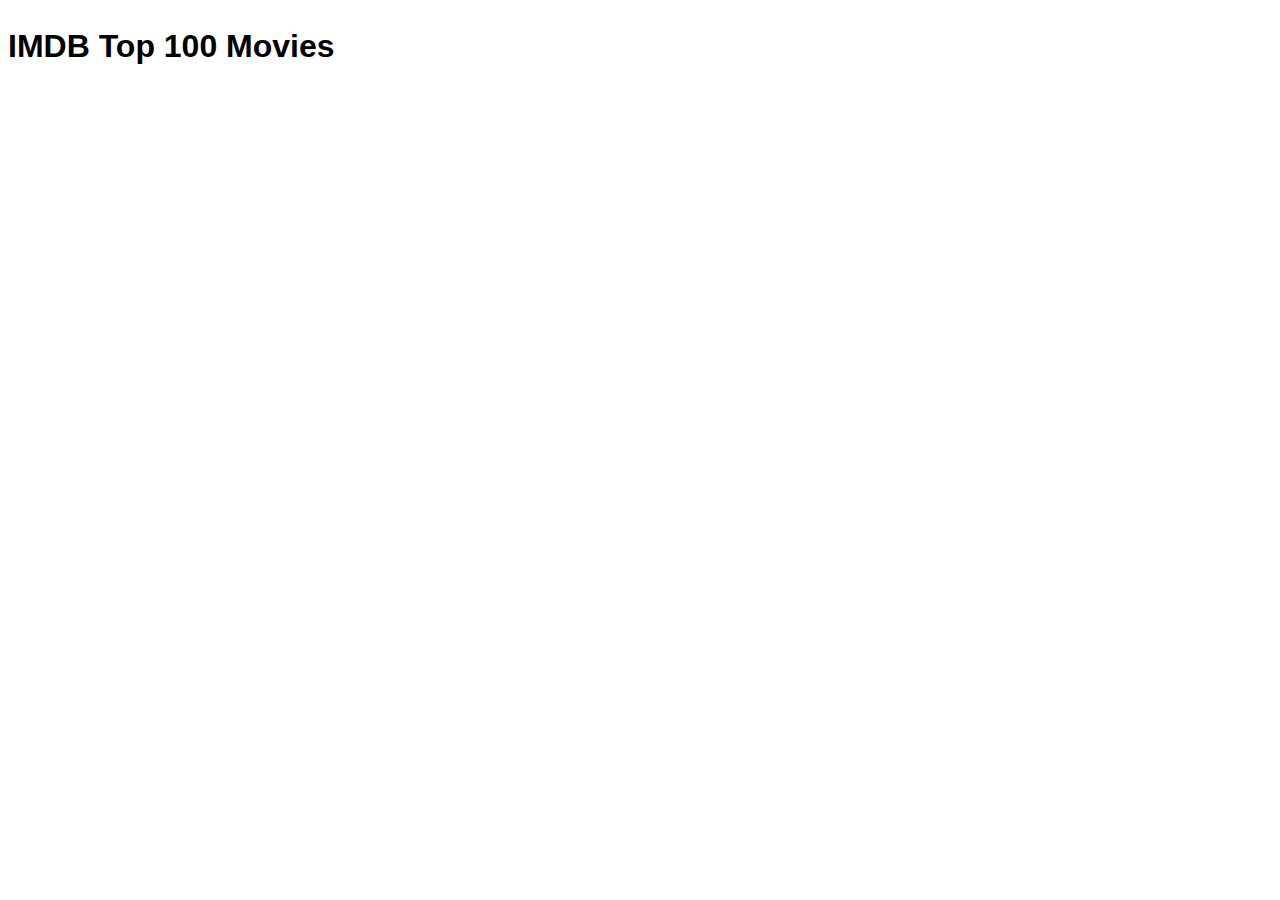
<file: sample.html>
<!DOCTYPE html>
<html lang="en">
<head>
    <meta charset="UTF-8">
    <meta name="viewport" content="width=device-width, initial-scale=1.0">
    <title>Top 100 Movies</title>
    <style>
        body {
            font-family: Arial, sans-serif;
            line-height: 1.6;
        }
        #movie {
            display: flex;
            flex-wrap: wrap;
            gap: 20px;
        }
        .movie-card {
            width: 200px;
            border: 1px solid #ccc;
            border-radius: 8px;
            padding: 10px;
            text-align: center;
        }
        .movie-card img {
            width: 100%;
            border-radius: 8px;
        }
    </style>
</head>
<body>
    <h1>IMDB Top 100 Movies</h1>
    <div id="movie"></div>

    <script>
        async function fetchAllMovies() {
            const url = 'https://imdb-top-100-movies.p.rapidapi.com/';
            const options = {
                method: 'GET',
                headers: {
                      'X-RapidAPI-Key': '35cd193881mshab5e0aa6cadaaf5p1493f2jsna57e99dfcf7b',
            'X-RapidAPI-Host': 'imdb-top-100-movies.p.rapidapi.com'
                }
            };

            try {
                const response = await fetch(url, options); // Fetching all movies
                if (!response.ok) {
                    throw new Error(`HTTP error! status: ${response.status}`);
                }

                const movies = await response.json(); // Parse JSON response
                displayAllMovies(movies); // Display all movies
                console.log(movies)
            } catch (error) {
                console.error('Error fetching movie data:', error);
            }
        }

        function displayAllMovies(movies) {
            const movieContainer = document.getElementById('movie');
            movieContainer.innerHTML = movies
                .map(movie => `
                    <div class="movie-card">
                        <img src="${movie.image}" alt="${movie.title}">
                        <h3>${movie.title}</h3>
                        <p><strong>Year:</strong> ${movie.year}</p>
                        <p><strong>Rating:</strong> ${movie.rating}</p>
                    </div>
                `)
                .join(''); // Render all movie cards
        }

        // Call the function to fetch and display all 100 movies
        fetchAllMovies();
    </script>
</body>
</html>
</file>
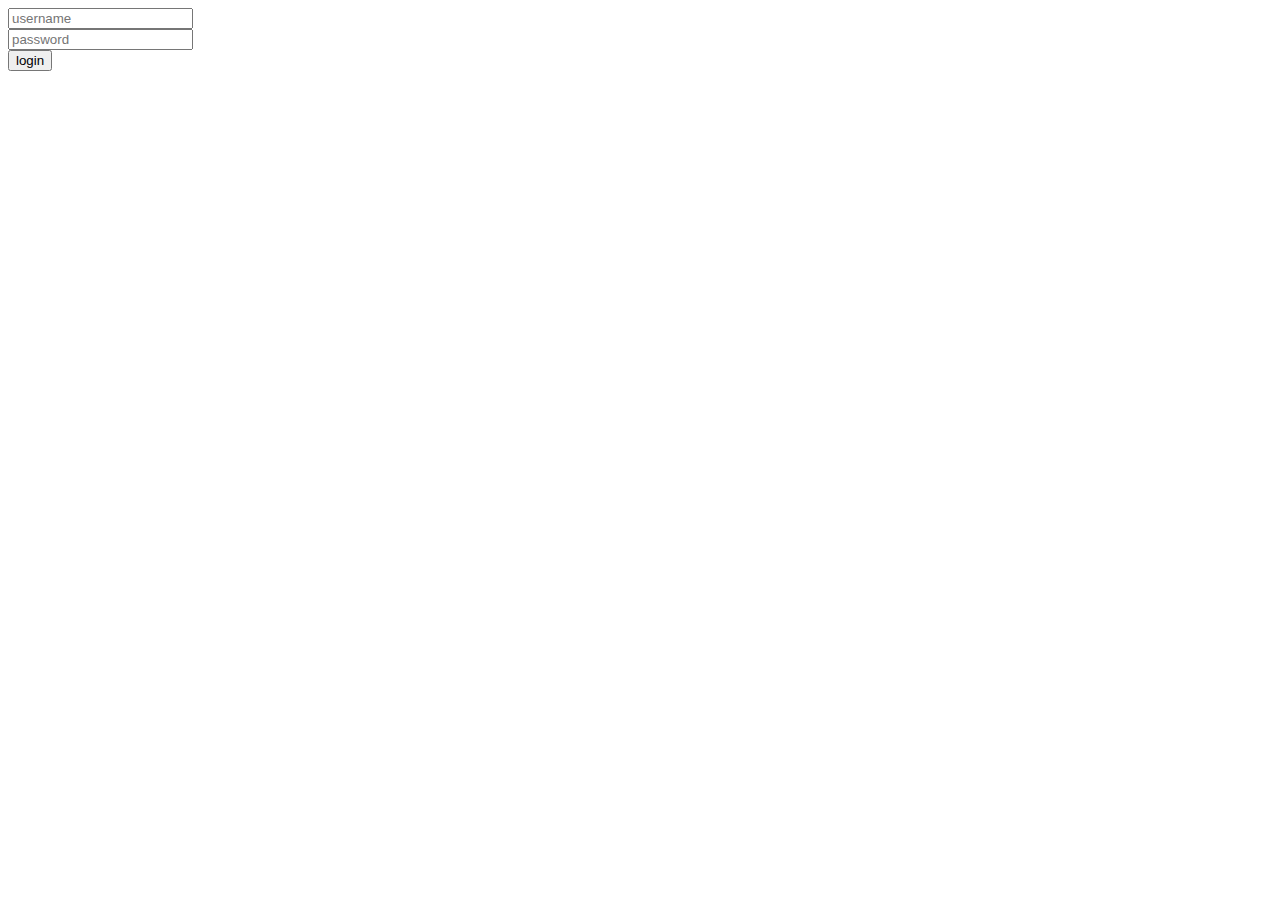
<file: netflix/login.html>
<!DOCTYPE html>
<html lang="en">
<head>
    <meta charset="UTF-8">
    <meta name="viewport" content="width=device-width, initial-scale=1.0">
    <title>Document</title>
</head>
<body>
    <input type="username" placeholder="username" id="username"><br>
    <input type="password" placeholder="password" id="password"><br>
    <button onclick="clicking()">login</button>
    
    <script>
        let my_data = {};
        function clicking(){
            let name = document.querySelector("#username").value;
            let pass = document.querySelector("#password").value;
            my_data["username"]= name;
            my_data["user_password"]= pass;
            console.log(my_data)
            let surya_data = JSON.stringify(my_data)
            localStorage.setItem("my_data",surya_data)
            let data1 = localStorage.getItem("data");
            let data2 = JSON.parse(data1)
            console.log(data2)
            if(data2["username"] == name && data2["password"] == pass){
                console.log(" valid")
            }else{
                console.log(" invalid")
            }
            



        }
         







       
       
       
         
       

    </script>
</body>
</html>
</file>
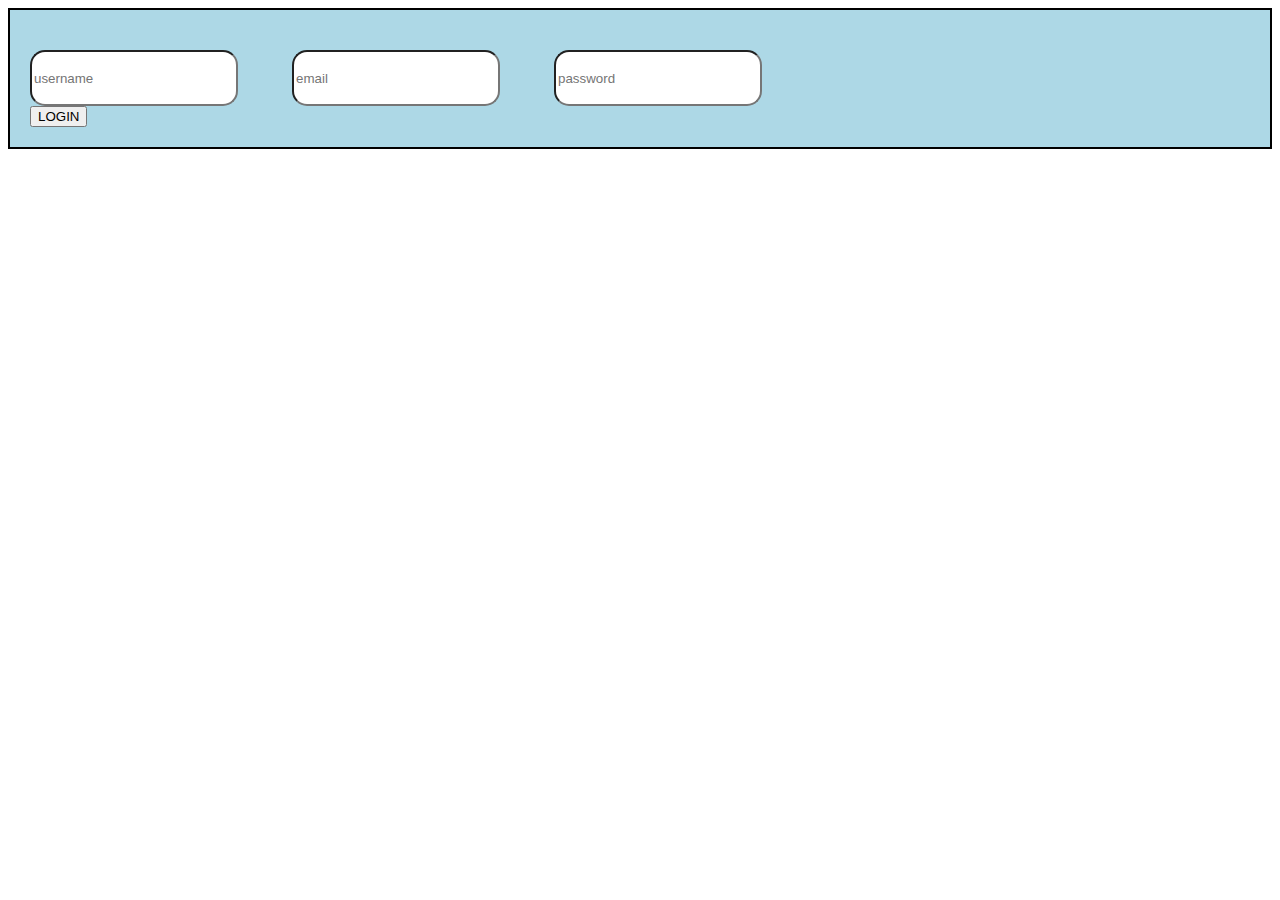
<file: netflix/reg.html>
<!DOCTYPE html>
<html lang="en">
<head>
    <meta charset="UTF-8">
    <meta name="viewport" content="width=device-width, initial-scale=1.0">
    <title>Document</title>
    <style>
        #user_name{
            width: 200px;
            height: 50px;
             border-radius: 15px;
        }
        #email_id{
            width: 200px;
            height: 50px;
            margin-left: 50px;
            border-radius: 15px;
        }
        #user_password{
            width: 200px;
            height: 50px;
            margin-top: 20px;
            margin-left: 50px;
            border-radius: 15px;
        }
        .container{
            border: 2px solid black;
            padding: 20px;
            background-color: lightblue;

        }
    </style>
</head>
<body>  
    <div class="container">

    
    <input type="text" placeholder="username" id="user_name">
    <input type="email" placeholder="email" id="email_id">
    <input type="password" placeholder="password" id="user_password" ><br>
    <button onclick="submitform()">LOGIN</button>
</div>
    <script>
        user_info={}
        function submitform(){
        let user_name = document.getElementById("user_name").value
        let emailadd = document.getElementById("email_id").value
        let userpassword = document.getElementById("user_password").value
        // console.log("email_id",emailadd );
        // console.log("user_password",userpassword)
        // console.log("user_name",user_name)

        user_info["username"]=user_name;
        user_info["email"]= emailadd;
        user_info["password"]= userpassword;
        // console.log(user_info)
        let username_regx = /^[a-zA-Z0-9]+$/
        if(username_regx.test(user_name)){
            console.log("username is valid")
        }else{
            console.log("enter valid username")
        }

        let email_regx =  /[a-zA-Z0-9.*%±]+@[a-zA-Z0-9.-]+.[a-zA-Z]{2,}/
        if(email_regx.test(emailadd)){
            console.log("email is valid")
        }else{
            console.log("enter valid email")
        }
        let password_regx = /^(?=.*[0-9])(?=.*[!@#$%^&*])[a-zA-Z0-9!@#$%^&*]{6,16}$/
        if(password_regx.test(userpassword)){
            console.log("password is valid")
        }else{
            console.log("enter strong password")
        }
         


        let new_data= JSON.stringify(user_info);
        localStorage.setItem("data",new_data)


        
        }
         
    </script>
</body>
</html>
</file>
